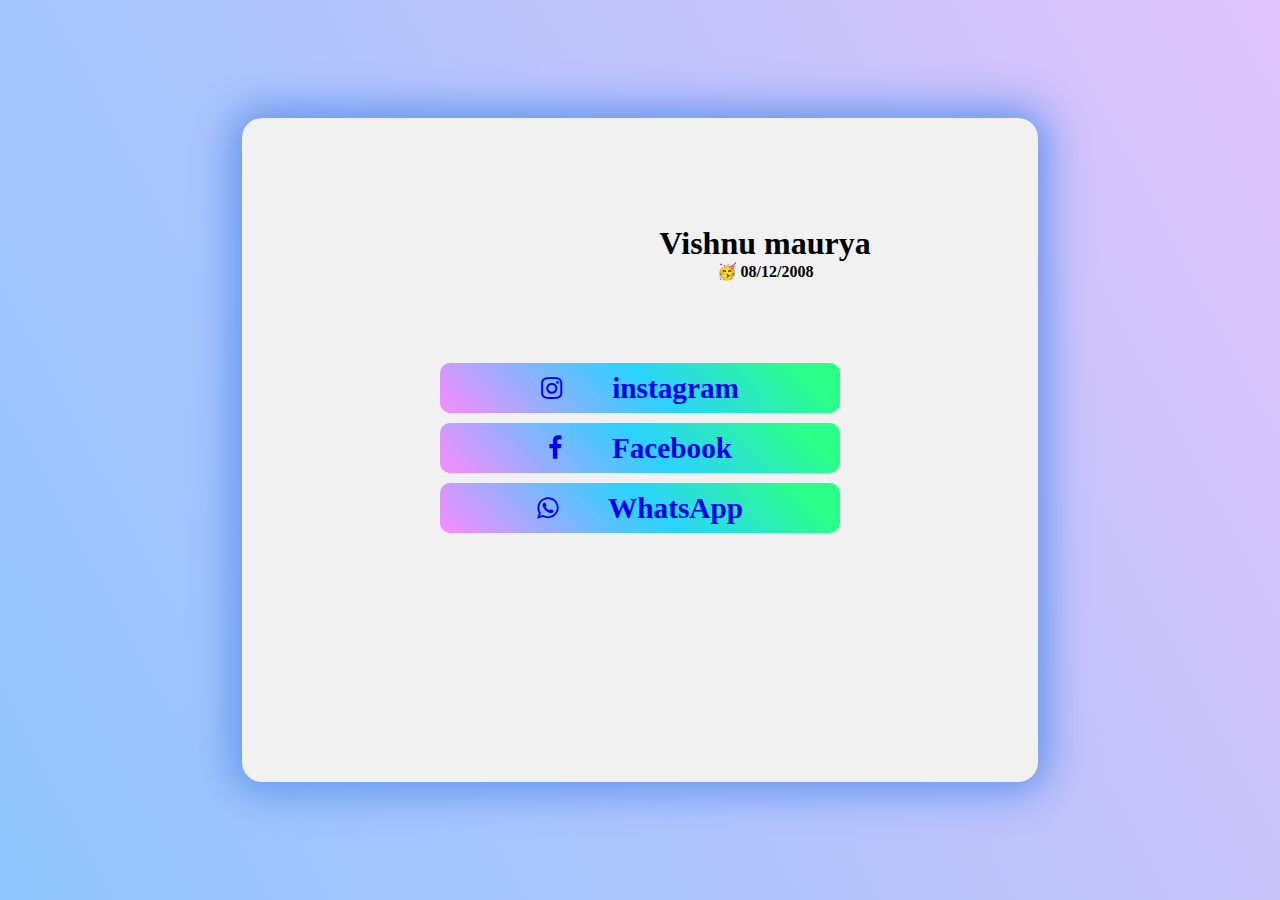
<file: index.html>
<!DOCTYPE html>
<html lang="en">

<head>
    <meta charset="UTF-8">
    <meta name="viewport" content="width=device-width, initial-scale=1.0">
    <link rel="stylesheet" href="https://cdnjs.cloudflare.com/ajax/libs/font-awesome/4.7.0/css/font-awesome.min.css">
    <title>Vishnu intro</title>
    <link rel="stylesheet" href="style.css">
</head>

<body>
    <div class="main">
        <div class="container">
            <div class="head">
                <a href="./photo.html" target="_blank">
                    <div class="img"></div>
                </a>
                <div class="text" style="text-align: center;">
                    <h1>Vishnu maurya</h1>
                    <h4>🥳 08/12/2008</h4>
                </div>
            </div>


            <div class="media">
                <div class="insta">
                    <a href="https://www.instagram.com/vishnu_maurya_853/profilecard/?igsh=MXkxYzFsanR2ZzkybA==">
                        <i class="fa fa-instagram"></i>
                        <h3>instagram</h3>
                    </a>
                </div>
                <div class="face">
                    <a href="https://www.facebook.com/profile.php?id=61559000856755&mibextid=ZbWKwL">
                        <i class="fa fa-facebook"></i>
                        <h3>Facebook</h3>
                    </a>
                </div>
                <div class="face">
                    <a href="https://wa.me/qr/DYBSVLDSILLAJ1">
                        <i class="fa fa-whatsapp"></i>
                        <h3>WhatsApp</h3>
                    </a>
                </div>
            </div>
            <div class="map">
                <iframe
                    src="https://www.google.com/maps/embed?pb=!1m17!1m12!1m3!1d3467.758690558188!2d83.54234908045474!3d25.24620292012732!2m3!1f0!2f0!3f0!3m2!1i1024!2i768!4f13.1!3m2!1m1!2zMjXCsDE0JzQ2LjMiTiA4M8KwMzInNTAuMCJF!5e1!3m2!1sen!2sin!4v1733475906120!5m2!1sen!2sin"
                    width="400" height="300" style="border:0;" allowfullscreen="" loading="lazy"
                    referrerpolicy="no-referrer-when-downgrade">
                </iframe>
            </div>
        </div>
    </div>

</body>

</html>
</file>
<file: style.css>
* {
    margin: 0;
    padding: 0;
    box-sizing: border-box;
}

.main {
    height: 100vh;
    width: 100%;
    display: grid;
    place-items: center;
    justify-content: center;
    background-image: linear-gradient(62deg, #8EC5FC 0%, #E0C3FC 100%);
}

.container {
    position: relative;
    height: 90vh;
    width: 150%;
    place-items: center;
    background-color: rgb(241, 241, 241);
    padding: 30px;
    border-radius: 20px;
    border: 5px solid transparent;
    box-shadow: 0 0 40px 10px cornflowerblue;
}

.head {
    display: flex;
    place-items: center;
    gap: 50px;
}

.head .text {
    animation: color 5s infinite alternate-reverse;
}

@keyframes color {
    0% {
        color: #2a8ff5;
        text-shadow: 15px 5px 50px #2a8ff5;
    }

    50% {
        color: #7e00f4;
        text-shadow: 5px 5px 50px #7e00f4;
    }

    100% {
        color: seagreen;
        text-shadow: 5px 5px 50px seagreen;
    }

}

.img {
    width: 200px;
    height: 200px;
    background-size: cover;
    border-radius: 20px;
    animation: image 5s infinite alternate-reverse;
}

@keyframes image {
    to {
        background-image: url("./IMG_20241003_175031_920.png");
        box-shadow: 20px 20px 50px lightgrey;
    }

    from {
        background-image: url("./IMG_20241116_161831_274.png");
        box-shadow: 20px 20px 50px rgba(185, 255, 79, 0.559);
    }

}

.media a {
    width: 400px;
    height: 50px;
    text-decoration: none;
    background-image: linear-gradient(45deg, #FA8BFF 0%, #2BD2FF 52%, #2BFF88 90%);
    font-size: 25px;
    border-radius: 10px;
    display: flex;
    justify-content: center;
    align-items: center;
    gap: 50px;
    margin: 10px;
    transition: all;
    transition-duration: 0.1s;

}

.media a:hover {
    transform: scale(1.1);
    box-shadow: 10px 10px 20px gray;
    background-image: linear-gradient(45deg, #2BFF88 0%, #2BD2FF 52%, #FA8BFF 90%);
}

i {
    animation: vibration-rotate 1s infinite linear;
}

@keyframes vibration-rotate {

    0%,
    80%,
    100% {
        transform: rotate(0deg);
    }

    20%,
    60% {
        transform: rotate(-10deg)scale(1.1);
    }

    40% {
        transform: rotate(5deg) scale(1.1);
    }
}

.map iframe {
    width: 400px;
    height: 200px;
    border-radius: 10px;
}

@media (max-width:1500px) {
    .container {
        height: auto;
        width: 150%;
    }
}

@media (max-width:1000px) {
    .container {
        height: auto;
        width: 120%;
    }
}

@media (max-width:700px) {
    .container {
        height: auto;
        width: 100%;
    }

    .head {
        flex-direction: column;
        gap: 10px;
    }

    .map iframe {
        width: 400px;
        height: 180px;
    }
}

@media (max-width:530px) {
    .main {
        width: 100%;
    }

    .container {
        height: auto;
        width: 90%;
    }

    .media a {
        width: 270px;
        height: 50px;
        font-size: 20px;
        gap: 30px;
    }

    .map iframe {
        width: 270px;
        height: 150px;
    }

}
</file>
